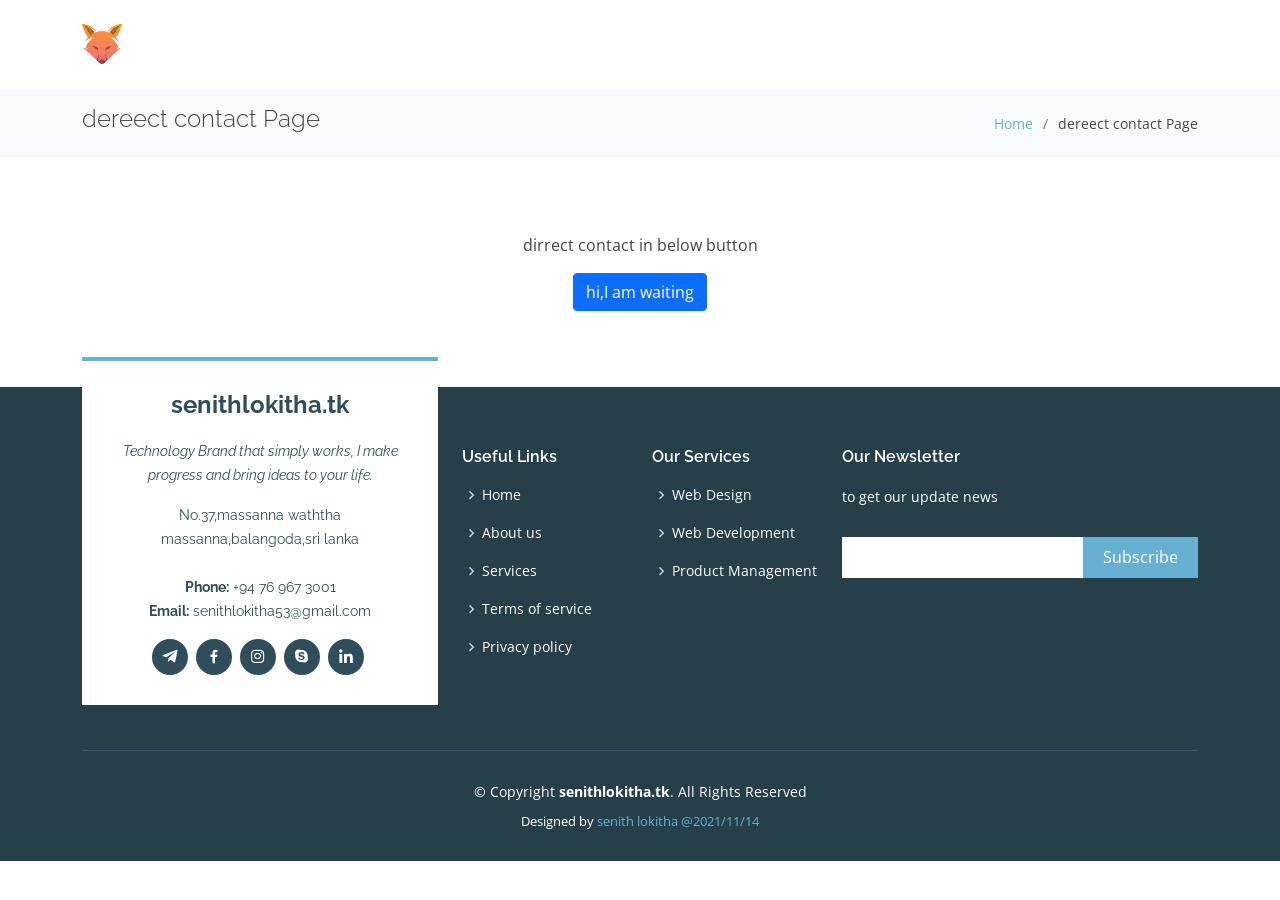
<file: inner-page.html>
<!DOCTYPE html>
<html lang="en">

  <head>
    <meta charset="utf-8">
    <meta content="width=device-width, initial-scale=1.0" name="viewport">
  
    <title>Senith Lokitha|Derrect contact page</title>
    <meta content="" name="description">
    <meta content="" name="keywords">
    <meta name="author" content="senithlokitha.tk">
    <meta name="robots" content="index, follow">
    <meta name="googlebot" content="index, follow, max-snippet:-1, max-image-preview:large, max-video-preview:-1">
    <meta name="bingbot" content="index, follow, max-snippet:-1, max-image-preview:large, max-video-preview:-1">
    <meta property="og:locale" content="en_US">
    <meta property="og:type" content="website">
    <meta property="og:title" content="Senith Lokitha|main">
    <meta property="og:description" content="senith lokitha is a ux,ui designer austin based who loves clean, simple & unique design. i also enjoy crafting brand identities, icons, & ilustration work.">
    <meta property="og:url" content="http://www.senithlokitha.tk/">
    <meta property="og:site_name" content="senithlokitha.tk">
  
    <!-- Favicons -->
    <link href="assets/img/favicon.png" rel="icon">
    <link href="assets/img/apple-touch-icon.png" rel="apple-touch-icon">
  
    <!-- Google Fonts -->
    <link href="https://fonts.googleapis.com/css?family=Open+Sans:300,300i,400,400i,600,600i,700,700i|Raleway:300,300i,400,400i,500,500i,600,600i,700,700i|Poppins:300,300i,400,400i,500,500i,600,600i,700,700i" rel="stylesheet">
  
    <!-- Vendor CSS Files -->
    <link href="assets/vendor/aos/aos.css" rel="stylesheet">
    <link href="assets/vendor/bootstrap/css/bootstrap.min.css" rel="stylesheet">
    <link href="assets/vendor/bootstrap-icons/bootstrap-icons.css" rel="stylesheet">
    <link href="assets/vendor/boxicons/css/boxicons.min.css" rel="stylesheet">
    <link href="assets/vendor/glightbox/css/glightbox.min.css" rel="stylesheet">
    <link href="assets/vendor/swiper/swiper-bundle.min.css" rel="stylesheet">
  
    <!-- Template Main CSS File -->
    <link href="assets/css/style.css" rel="stylesheet">
  
    <script>(function(w, d) { w.CollectId = "61698101e3ebf6511abe2bd7"; var h = d.head || d.getElementsByTagName("head")[0]; var s = d.createElement("script"); s.setAttribute("type", "text/javascript"); s.async=true; s.setAttribute("src", "https://collectcdn.com/launcher.js"); h.appendChild(s); })(window, document);</script>
  
  <!-- =======================================================
  * Template Name: senith-v1.0.00.1
  * Template URL: http://www.senithlokitha.tk
  * Author: senith lokitha
  * License: https://www.senithlokitha.tk/
        ______________                                ___    ___     ____
       /  ________   /                               /__/   /  /    /   /
      /  /       /__/   ___________   ___  _____    ___  __/  /_   /   /
     /  /___________   /  ______  /  /  /_/__   /  /  / /_   __/  /   /________
    /___________   /  /  /_____/ /  /  _/   /  /  /  /   /  /    /   ______   /
   ___         /  /  /  ________/  /  /    /  /  /  /   /  /    /   /     /  /
  /  /________/  /  /  /_______   /  /    /  /  /  /   /  /    /   /     /  /
 /______________/  /__________/  /__/    /__/  /__/   /__/    /___/     /__/
++++++++++++++++====================================================++++++++++++++++
  ======================================================== -->
  </head>

<body>

  <!-- ======= Header ======= -->
  <header id="header" class="fixed-top header-transparent">
    <div class="container d-flex align-items-center justify-content-between">

      <div class="logo">
        <a href="index.html" class="logo"><img src="assets/img/logo.jpg" alt="" class="img-fluid"></a>
        <!-- Uncomment below if you prefer to use an text logo -->
        <!-- <h1 class="logo"><a href="index.html">fox</a></h1> -->
      </div>

      <nav id="navbar" class="navbar">
        <ul>
          <li><a class="nav-link scrollto active" href="index.html#hero">Home</a></li>
          <li><a class="nav-link scrollto" href="index.html#about">About Us</a></li>
          <li><a class="nav-link scrollto" href="index.html#services">Services</a></li>
          <li><a class="nav-link scrollto" href="tempgallery.html">Templates</a></li>
          <li><a class="nav-link scrollto" href="index.html#contact">Contact</a></li>
        </ul>
        <i class="bi bi-list mobile-nav-toggle"></i>
      </nav><!-- .navbar -->

    </div>
  </header><!-- End Header -->

  <main id="main">

    <!-- ======= Breadcrumbs Section ======= -->
    <section class="breadcrumbs">
      <div class="container">

        <div class="d-flex justify-content-between align-items-center">
          <h2>dereect contact Page</h2>
          <ol>
            <li><a href="index.html">Home</a></li>
            <li>dereect contact Page</li>
          </ol>
        </div>

      </div>
    </section><!-- End Breadcrumbs Section -->

    <section class="inner-page">
      <div class="container">
        <p>
          <div class="text-center">
            <h3></h3>
            <p> dirrect contact in below button </p>
            <a target="_blank" href="https://wa.me/message/U7BRUKT3H6B5E1" class="btn btn-round btn-primary">hi,I am waiting</a>
          </div>
        </p>
      </div>
    </section>

  </main><!-- End #main -->

  <!-- ======= Footer ======= -->
  <footer id="footer">
    <div class="footer-top">
      <div class="container">
        <div class="row">

          <div class="col-lg-4 col-md-6">
            <div class="footer-info">
              <h3>senithlokitha.tk</h3>
              <p class="pb-3"><em>Technology Brand that simply works, I make progress and bring ideas to your life.</em></p>
              <p>
                No.37,massanna waththa <br>
                massanna,balangoda,sri lanka<br><br>
                <strong>Phone:</strong> +94 76 967 3001 <br>
                <strong>Email:</strong> senithlokitha53@gmail.com<br>
              </p>
              <div class="social-links mt-3">
                <a href="https://t.me/senithlokitha" class="twitter"><i class="bx bxl-telegram"></i></a>
                <a href="#" class="facebook"><i class="bx bxl-facebook"></i></a>
                <a href="#" class="instagram"><i class="bx bxl-instagram"></i></a>
                <a href="#" class="google-plus"><i class="bx bxl-skype"></i></a>
                <a href="#" class="linkedin"><i class="bx bxl-linkedin"></i></a>
              </div>
            </div>
          </div>

          <div class="col-lg-2 col-md-6 footer-links">
            <h4>Useful Links</h4>
            <ul>
              <li><i class="bx bx-chevron-right"></i> <a href="index.html#hero">Home</a></li>
              <li><i class="bx bx-chevron-right"></i> <a href="index.html#about">About us</a></li>
              <li><i class="bx bx-chevron-right"></i> <a href="index.html#services">Services</a></li>
              <li><i class="bx bx-chevron-right"></i> <a href="index.html#team">Terms of service</a></li>
              <li><i class="bx bx-chevron-right"></i> <a href="about.html">Privacy policy</a></li>
            </ul>
          </div>

          <div class="col-lg-2 col-md-6 footer-links">
            <h4>Our Services</h4>
            <ul>
              <li><i class="bx bx-chevron-right"></i> <a href="index.html#services">Web Design</a></li>
              <li><i class="bx bx-chevron-right"></i> <a href="index.html#services">Web Development</a></li>
              <li><i class="bx bx-chevron-right"></i> <a href="index.html#services">Product Management</a></li>
            </ul>
          </div>

          <div class="col-lg-4 col-md-6 footer-newsletter">
            <h4>Our Newsletter</h4>
            <p>to get our update news</p>
            <form action="https://formsubmit.co/senithlokitha53@gmail.com" method="post">
              <input type="email" name="email"><input type="submit" value="Subscribe">
            </form>

          </div>

        </div>
      </div>
    </div>

    <div class="container">
      <div class="copyright">
        &copy; Copyright <strong><span>senithlokitha.tk</span></strong>. All Rights Reserved
      </div>
      <div class="credits">
        <!-- =======================================================
            * Template Name: senith-v1.0.00.1
            * Template URL: http://www.senithlokitha.tk
            * Author: senith lokitha
            * License: http://www.senithlokitha.tk
          ;;;;;;;;;;;;;;;;;              ;;;;;;;;;;;;;;
             ;;          ;;              ;;;;
             ;;          ;;              ;;;;
             ;;          ;;  ;;;; ;;;    ;;;;;;;;;;   ;;;;;;;;;;;  ;;;;           ;;;;
             ;;          ;;  ;;;;;;      ;;;;         ;;       ;;     ;;;;     ;;;;
             ;;          ;;  ;;;;;       ;;;;         ;;       ;;         ;;;;;
             ;;          ;;  ;;;;        ;;;;         ;;       ;;     ;;;;     ;;;;
          ;;;;;;;;;;;;;;;;;  ;;;;   ;;   ;;;;         ;;;;;;;;;;;  ;;;;           ;;;;
                 {made by senith lokitha[dr.fox]}
        ======================================================== -->
        Designed by <a href="http://www.senithlokitha.tk/">senith lokitha @2021/11/14</a>
      </div>
    </div>
  </footer><!-- End Footer -->

  <a href="#" class="back-to-top d-flex align-items-center justify-content-center"><i class="bi bi-arrow-up-short"></i></a>

  <!-- Vendor JS Files -->
  <script src="assets/vendor/aos/aos.js"></script>
  <script src="assets/vendor/bootstrap/js/bootstrap.bundle.min.js"></script>
  <script src="assets/vendor/glightbox/js/glightbox.min.js"></script>
  <script src="assets/vendor/isotope-layout/isotope.pkgd.min.js"></script>
  <script src="assets/vendor/php-email-form/validate.js"></script>
  <script src="assets/vendor/purecounter/purecounter.js"></script>
  <script src="assets/vendor/swiper/swiper-bundle.min.js"></script>

  <!-- Template Main JS File -->
  <script src="assets/js/main.js"></script>

</body>

</html>
</file>
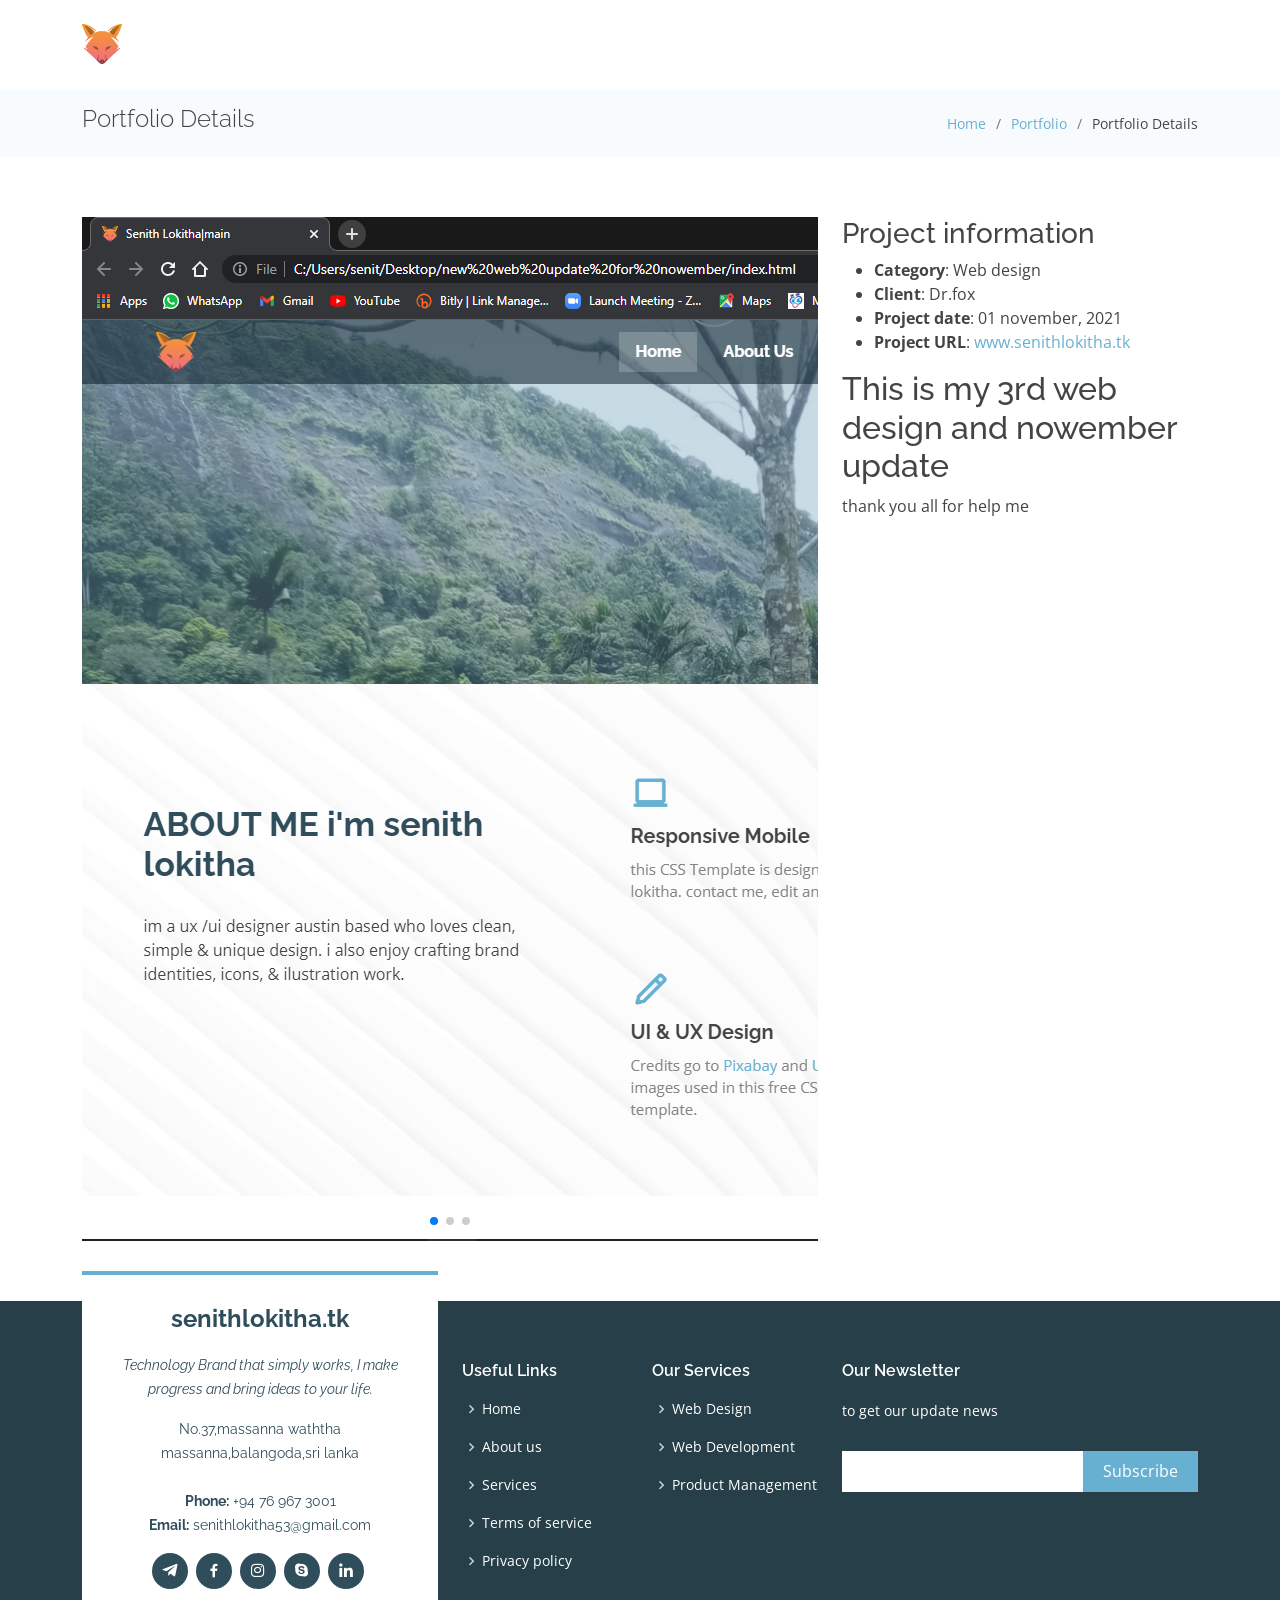
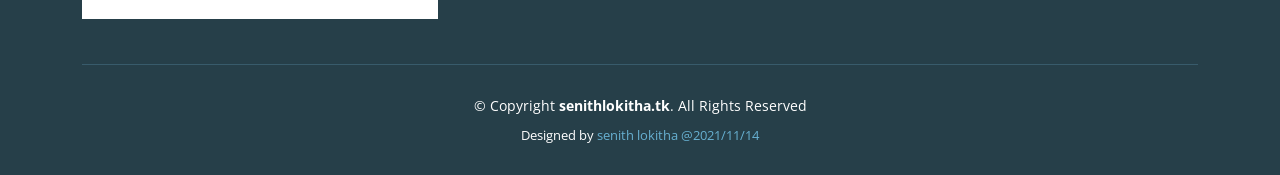
<file: portfolio-details.html>
<!DOCTYPE html>
<html lang="en">

  <head>
    <meta charset="utf-8">
    <meta content="width=device-width, initial-scale=1.0" name="viewport">
  
    <title>Senith Lokitha|Product info</title>
    <meta content="" name="description">
    <meta content="" name="keywords">
    <meta name="author" content="senithlokitha.tk">
    <meta name="robots" content="index, follow">
    <meta name="googlebot" content="index, follow, max-snippet:-1, max-image-preview:large, max-video-preview:-1">
    <meta name="bingbot" content="index, follow, max-snippet:-1, max-image-preview:large, max-video-preview:-1">
    <meta property="og:locale" content="en_US">
    <meta property="og:type" content="website">
    <meta property="og:title" content="Senith Lokitha|main">
    <meta property="og:description" content="senith lokitha is a ux,ui designer austin based who loves clean, simple & unique design. i also enjoy crafting brand identities, icons, & ilustration work.">
    <meta property="og:url" content="http://www.senithlokitha.tk/">
    <meta property="og:site_name" content="senithlokitha.tk">
  
    <!-- Favicons -->
    <link href="assets/img/favicon.png" rel="icon">
    <link href="assets/img/apple-touch-icon.png" rel="apple-touch-icon">
  
    <!-- Google Fonts -->
    <link href="https://fonts.googleapis.com/css?family=Open+Sans:300,300i,400,400i,600,600i,700,700i|Raleway:300,300i,400,400i,500,500i,600,600i,700,700i|Poppins:300,300i,400,400i,500,500i,600,600i,700,700i" rel="stylesheet">
  
    <!-- Vendor CSS Files -->
    <link href="assets/vendor/aos/aos.css" rel="stylesheet">
    <link href="assets/vendor/bootstrap/css/bootstrap.min.css" rel="stylesheet">
    <link href="assets/vendor/bootstrap-icons/bootstrap-icons.css" rel="stylesheet">
    <link href="assets/vendor/boxicons/css/boxicons.min.css" rel="stylesheet">
    <link href="assets/vendor/glightbox/css/glightbox.min.css" rel="stylesheet">
    <link href="assets/vendor/swiper/swiper-bundle.min.css" rel="stylesheet">
  
    <!-- Template Main CSS File -->
    <link href="assets/css/style.css" rel="stylesheet">
  
    <script>(function(w, d) { w.CollectId = "61698101e3ebf6511abe2bd7"; var h = d.head || d.getElementsByTagName("head")[0]; var s = d.createElement("script"); s.setAttribute("type", "text/javascript"); s.async=true; s.setAttribute("src", "https://collectcdn.com/launcher.js"); h.appendChild(s); })(window, document);</script>
  
    <!-- =======================================================
    * Template Name: senith-v1.0.00.1
    * Template URL: http://www.senithlokitha.tk
    * Author: senith lokitha
    * License: http://www.senithlokitha.tk
     ;;;;;;;;;;;;;;;;;              ;;;;;;;;;;;;;;
        ;;          ;;              ;;;;
        ;;          ;;              ;;;;
        ;;          ;;  ;;;; ;;;    ;;;;;;;;;;   ;;;;;;;;;;;  ;;;;           ;;;;
        ;;          ;;  ;;;;;;      ;;;;         ;;       ;;     ;;;;     ;;;;
        ;;          ;;  ;;;;;       ;;;;         ;;       ;;         ;;;;;
        ;;          ;;  ;;;;        ;;;;         ;;       ;;     ;;;;     ;;;;
     ;;;;;;;;;;;;;;;;;  ;;;;   ;;   ;;;;         ;;;;;;;;;;;  ;;;;           ;;;;
       {made by senith lokitha[dr.fox]}
    ======================================================== -->
  </head>

<body>

  <!-- ======= Header ======= -->
  <header id="header" class="fixed-top header-transparent">
    <div class="container d-flex align-items-center justify-content-between">

      <div class="logo">
        <a href="index.html" class="logo"><img src="assets/img/logo.jpg" alt="" class="img-fluid"></a>
        <!-- Uncomment below if you prefer to use an text logo -->
        <!-- <h1 class="logo"><a href="index.html">fox</a></h1> -->
      </div>

      <nav id="navbar" class="navbar">
        <ul>
          <li><a class="nav-link scrollto active" href="index.html#hero">Home</a></li>
          <li><a class="nav-link scrollto" href="index.html#about">About Us</a></li>
          <li><a class="nav-link scrollto" href="index.html#services">Services</a></li>
          <li><a class="nav-link scrollto" href="tempgallery.html">Templates</a></li>
          <li><a class="nav-link scrollto" href="index.html#contact">Contact</a></li>
        </ul>
        <i class="bi bi-list mobile-nav-toggle"></i>
      </nav><!-- .navbar -->

    </div>
  </header><!-- End Header -->

  <main id="main">

    <!-- ======= Breadcrumbs Section ======= -->
    <section class="breadcrumbs">
      <div class="container">

        <div class="d-flex justify-content-between align-items-center">
          <h2>Portfolio Details</h2>
          <ol>
            <li><a href="index.html">Home</a></li>
            <li><a href="portfolio.html">Portfolio</a></li>
            <li>Portfolio Details</li>
          </ol>
        </div>

      </div>
    </section><!-- Breadcrumbs Section -->

    <!-- ======= Portfolio Details Section ======= -->
    <section id="portfolio-details" class="portfolio-details">
      <div class="container">

        <div class="row gy-4">

          <div class="col-lg-8">
            <div class="portfolio-details-slider swiper">
              <div class="swiper-wrapper align-items-center">

                <div class="swiper-slide">
                  <img src="assets/img/portfolio/1.png" alt="">
                </div>

                <div class="swiper-slide">
                  <img src="assets/img/portfolio/2.png" alt="">
                </div>

                <div class="swiper-slide">
                  <img src="assets/img/portfolio/3.png" alt="">
                </div>

              </div>
              <div class="swiper-pagination"></div>
            </div>
          </div>

          <div class="col-lg-4">
            <div class="portfolio-info">
              <h3>Project information</h3>
              <ul>
                <li><strong>Category</strong>: Web design</li>
                <li><strong>Client</strong>: Dr.fox</li>
                <li><strong>Project date</strong>: 01 november, 2021</li>
                <li><strong>Project URL</strong>: <a href="http://www.senithlokitha.tk/">www.senithlokitha.tk</a></li>
              </ul>
            </div>
            <div class="portfolio-description">
              <h2>This is my 3rd web design and nowember update</h2>
              <p>
                thank you all for help me
              </p>
            </div>
          </div>

        </div>

      </div>
    </section><!-- End Portfolio Details Section -->

  </main><!-- End #main -->

  <!-- ======= Footer ======= -->
  <footer id="footer">
    <div class="footer-top">
      <div class="container">
        <div class="row">

          <div class="col-lg-4 col-md-6">
            <div class="footer-info">
              <h3>senithlokitha.tk</h3>
              <p class="pb-3"><em>Technology Brand that simply works, I make progress and bring ideas to your life.</em></p>
              <p>
                No.37,massanna waththa <br>
                massanna,balangoda,sri lanka<br><br>
                <strong>Phone:</strong> +94 76 967 3001 <br>
                <strong>Email:</strong> senithlokitha53@gmail.com<br>
              </p>
              <div class="social-links mt-3">
                <a href="https://t.me/senithlokitha" class="twitter"><i class="bx bxl-telegram"></i></a>
                <a href="#" class="facebook"><i class="bx bxl-facebook"></i></a>
                <a href="#" class="instagram"><i class="bx bxl-instagram"></i></a>
                <a href="#" class="google-plus"><i class="bx bxl-skype"></i></a>
                <a href="#" class="linkedin"><i class="bx bxl-linkedin"></i></a>
              </div>
            </div>
          </div>

          <div class="col-lg-2 col-md-6 footer-links">
            <h4>Useful Links</h4>
            <ul>
              <li><i class="bx bx-chevron-right"></i> <a href="index.html#hero">Home</a></li>
              <li><i class="bx bx-chevron-right"></i> <a href="index.html#about">About us</a></li>
              <li><i class="bx bx-chevron-right"></i> <a href="index.html#services">Services</a></li>
              <li><i class="bx bx-chevron-right"></i> <a href="index.html#team">Terms of service</a></li>
              <li><i class="bx bx-chevron-right"></i> <a href="about.html">Privacy policy</a></li>
            </ul>
          </div>

          <div class="col-lg-2 col-md-6 footer-links">
            <h4>Our Services</h4>
            <ul>
              <li><i class="bx bx-chevron-right"></i> <a href="index.html#services">Web Design</a></li>
              <li><i class="bx bx-chevron-right"></i> <a href="index.html#services">Web Development</a></li>
              <li><i class="bx bx-chevron-right"></i> <a href="index.html#services">Product Management</a></li>
            </ul>
          </div>

          <div class="col-lg-4 col-md-6 footer-newsletter">
            <h4>Our Newsletter</h4>
            <p>to get our update news</p>
            <form action="https://formsubmit.co/senithlokitha53@gmail.com" method="post">
              <input type="email" name="email"><input type="submit" value="Subscribe">
            </form>

          </div>

        </div>
      </div>
    </div>

    <div class="container">
      <div class="copyright">
        &copy; Copyright <strong><span>senithlokitha.tk</span></strong>. All Rights Reserved
      </div>
      <div class="credits">
              <!-- =======================================================
                  * Template Name: senith-v1.0.00.1
                  * Template URL: http://www.senithlokitha.tk
                  * Author: senith lokitha
                  * License: http://www.senithlokitha.tk
                ;;;;;;;;;;;;;;;;;              ;;;;;;;;;;;;;;
                   ;;          ;;              ;;;;
                   ;;          ;;              ;;;;
                   ;;          ;;  ;;;; ;;;    ;;;;;;;;;;   ;;;;;;;;;;;  ;;;;           ;;;;
                   ;;          ;;  ;;;;;;      ;;;;         ;;       ;;     ;;;;     ;;;;
                   ;;          ;;  ;;;;;       ;;;;         ;;       ;;         ;;;;;
                   ;;          ;;  ;;;;        ;;;;         ;;       ;;     ;;;;     ;;;;
                ;;;;;;;;;;;;;;;;;  ;;;;   ;;   ;;;;         ;;;;;;;;;;;  ;;;;           ;;;;
                       {made by senith lokitha[dr.fox]}
              ======================================================== -->
        Designed by <a href="http://www.senithlokitha.tk/">senith lokitha @2021/11/14</a>
      </div>
    </div>
  </footer><!-- End Footer -->

  <a href="#" class="back-to-top d-flex align-items-center justify-content-center"><i class="bi bi-arrow-up-short"></i></a>

  <!-- Vendor JS Files -->
  <script src="assets/vendor/aos/aos.js"></script>
  <script src="assets/vendor/bootstrap/js/bootstrap.bundle.min.js"></script>
  <script src="assets/vendor/glightbox/js/glightbox.min.js"></script>
  <script src="assets/vendor/isotope-layout/isotope.pkgd.min.js"></script>
  <script src="assets/vendor/php-email-form/validate.js"></script>
  <script src="assets/vendor/purecounter/purecounter.js"></script>
  <script src="assets/vendor/swiper/swiper-bundle.min.js"></script>

  <!-- Template Main JS File -->
  <script src="assets/js/main.js"></script>

</body>

</html>
</file>
<file: assets/css/style.css>
/**
  * Template Name: senith-v1.0.00.1
  * Template URL: http://www.senithlokitha.tk
  * Author: senith lokitha
  * License: http://www.senithlokitha.tk
   ;;;;;;;;;;;;;;;;;              ;;;;;;;;;;;;;;
      ;;          ;;              ;;;;
      ;;          ;;              ;;;;
      ;;          ;;  ;;;; ;;;    ;;;;;;;;;;   ;;;;;;;;;;;  ;;;;           ;;;;
      ;;          ;;  ;;;;;;      ;;;;         ;;       ;;     ;;;;     ;;;;
      ;;          ;;  ;;;;;       ;;;;         ;;       ;;         ;;;;;
      ;;          ;;  ;;;;        ;;;;         ;;       ;;     ;;;;     ;;;;
   ;;;;;;;;;;;;;;;;;  ;;;;   ;;   ;;;;         ;;;;;;;;;;;  ;;;;           ;;;;
     {made by senith lokitha[dr.fox]}
*/

/*--------------------------------------------------------------
# General
--------------------------------------------------------------*/
body {
  font-family: "Open Sans", sans-serif;
  color: #444444;
}

a {
  text-decoration: none;
  color: #67b0d1;
}

a:hover {
  color: #8ec4dd;
  text-decoration: none;
}

h1, h2, h3, h4, h5, h6 {
  font-family: "Raleway", sans-serif;
}

#main {
  margin-top: 90px;
}

/*--------------------------------------------------------------
# Back to top button
--------------------------------------------------------------*/
.back-to-top {
  position: fixed;
  visibility: hidden;
  opacity: 0;
  right: 15px;
  bottom: 15px;
  z-index: 998;
  background: #67b0d1;
  width: 40px;
  height: 40px;
  border-radius: 50px;
  transition: all 0.4s;
}
.back-to-top i {
  font-size: 24px;
  color: #fff;
  line-height: 0;
}
.back-to-top:hover {
  background: #86c0da;
  color: #fff;
}
.back-to-top.active {
  visibility: visible;
  opacity: 1;
}

/*--------------------------------------------------------------
# Disable aos animation delay on mobile devices
--------------------------------------------------------------*/
@media screen and (max-width: 768px) {
  [data-aos-delay] {
    transition-delay: 0 !important;
  }
}
/*--------------------------------------------------------------
# Header
--------------------------------------------------------------*/
#header {
  transition: all 0.5s;
  z-index: 997;
  transition: all 0.5s;
  padding: 24px 0;
  background: rgba(9, 10, 10, 0.8);
}
#header.header-transparent {
  background: transparent;
}
#header.header-scrolled {
  background: rgba(12, 33, 43, 0.563);
  padding: 12px;
}
#header .logo h1 {
  font-size: 24px;
  margin: 0;
  line-height: 1;
  font-weight: 700;
  letter-spacing: 1px;
  font-family: "Poppins", sans-serif;
  text-transform: uppercase;
}
#header .logo h1 a, #header .logo h1 a:hover {
  color: #fff;
  text-decoration: none;
}
#header .logo img {
  padding: 0;
  margin: 0;
  max-height: 40px;
}
@media (max-width: 768px) {
  #header.header-scrolled {
    padding: 15px 0;
  }
}

/*--------------------------------------------------------------
# Navigation Menu
--------------------------------------------------------------*/
/**
* Desktop Navigation 
*/
.navbar {
  padding: 0;
}
.navbar ul {
  margin: 0;
  padding: 0;
  display: flex;
  list-style: none;
  align-items: center;
}
.navbar li {
  position: relative;
}
.navbar a, .navbar a:focus {
  display: flex;
  align-items: center;
  justify-content: space-between;
  padding: 8px 16px;
  margin-left: 10px;
  font-family: "Raleway", sans-serif;
  font-size: 16px;
  font-weight: 700;
  color: #fff;
  white-space: nowrap;
  transition: 0.3s;
}
.navbar a i, .navbar a:focus i {
  font-size: 12px;
  line-height: 0;
  margin-left: 5px;
}
.navbar a:hover, .navbar .active, .navbar .active:focus, .navbar li:hover > a {
  background: rgba(255, 255, 255, 0.2);
}
.navbar .dropdown ul {
  display: block;
  position: absolute;
  left: 10px;
  top: calc(100% + 30px);
  margin: 0;
  padding: 10px 0;
  z-index: 99;
  opacity: 0;
  visibility: hidden;
  background: #fff;
  box-shadow: 0px 0px 30px rgba(127, 137, 161, 0.25);
  transition: 0.3s;
}
.navbar .dropdown ul li {
  min-width: 200px;
}
.navbar .dropdown ul a {
  padding: 10px 20px;
  font-size: 15px;
  text-transform: none;
  font-weight: 600;
  color: #2f4d5a;
}
.navbar .dropdown ul a i {
  font-size: 12px;
}
.navbar .dropdown ul a:hover, .navbar .dropdown ul .active:hover, .navbar .dropdown ul li:hover > a {
  color: #67b0d1;
}
.navbar .dropdown:hover > ul {
  opacity: 1;
  top: 100%;
  visibility: visible;
}
.navbar .dropdown .dropdown ul {
  top: 0;
  left: calc(100% - 30px);
  visibility: hidden;
}
.navbar .dropdown .dropdown:hover > ul {
  opacity: 1;
  top: 0;
  left: 100%;
  visibility: visible;
}
@media (max-width: 1366px) {
  .navbar .dropdown .dropdown ul {
    left: -90%;
  }
  .navbar .dropdown .dropdown:hover > ul {
    left: -100%;
  }
}

/**
* Mobile Navigation 
*/
.mobile-nav-toggle {
  color: #fff;
  font-size: 28px;
  cursor: pointer;
  display: none;
  line-height: 0;
  transition: 0.5s;
}

@media (max-width: 991px) {
  .mobile-nav-toggle {
    display: block;
  }

  .navbar ul {
    display: none;
  }
}
.navbar-mobile {
  position: fixed;
  overflow: hidden;
  top: 0;
  right: 0;
  left: 0;
  bottom: 0;
  background: rgba(43, 111, 142, 0.9);
  transition: 0.3s;
}
.navbar-mobile .mobile-nav-toggle {
  position: absolute;
  top: 15px;
  right: 15px;
}
.navbar-mobile ul {
  display: block;
  position: absolute;
  top: 55px;
  right: 15px;
  bottom: 15px;
  left: 15px;
  padding: 10px 0;
  background-color: #fff;
  overflow-y: auto;
  transition: 0.3s;
}
.navbar-mobile a, .navbar-mobile a:focus {
  padding: 10px 20px;
  font-size: 15px;
  color: #2f4d5a;
}
.navbar-mobile a:hover, .navbar-mobile .active, .navbar-mobile li:hover > a {
  color: #67b0d1;
}
.navbar-mobile .getstarted, .navbar-mobile .getstarted:focus {
  margin: 15px;
}
.navbar-mobile .dropdown ul {
  position: static;
  display: none;
  margin: 10px 20px;
  padding: 10px 0;
  z-index: 99;
  opacity: 1;
  visibility: visible;
  background: #fff;
  box-shadow: 0px 0px 30px rgba(127, 137, 161, 0.25);
}
.navbar-mobile .dropdown ul li {
  min-width: 200px;
}
.navbar-mobile .dropdown ul a {
  padding: 10px 20px;
}
.navbar-mobile .dropdown ul a i {
  font-size: 12px;
}
.navbar-mobile .dropdown ul a:hover, .navbar-mobile .dropdown ul .active:hover, .navbar-mobile .dropdown ul li:hover > a {
  color: #67b0d1;
}
.navbar-mobile .dropdown > .dropdown-active {
  display: block;
}

/*--------------------------------------------------------------
# Hero Section
--------------------------------------------------------------*/
#hero {
  width: 100%;
  height: 100vh;
  background: linear-gradient(rgba(139, 180, 199, 0.5), rgba(55, 142, 181, 0.2)), url("../img/homemy.jpg") top center;
  background-size: cover;
  position: relative;
  margin-bottom: -90px;
}
#hero .hero-container {
  position: absolute;
  bottom: 0;
  top: 0;
  left: 0;
  right: 0;
  display: flex;
  justify-content: center;
  align-items: center;
  flex-direction: column;
  text-align: center;
}
#hero h1 {
  margin: 0 0 10px 0;
  font-size: 64px;
  font-weight: 700;
  line-height: 56px;
  text-transform: uppercase;
  color: #fff;
  text-shadow: -1px 0 2px #2f4d5a;
}
#hero h2 {
  color: #fff;
  margin-bottom: 50px;
  font-size: 20px;
  text-transform: uppercase;
  font-weight: 700;
  text-shadow: -1px 0 2px #2f4d5a;
}
#hero .btn-get-started {
  font-size: 36px;
  display: inline-block;
  padding: 4px 0;
  border-radius: 50px;
  transition: 0.3s ease-in-out;
  margin: 10px;
  width: 64px;
  height: 64px;
  text-align: center;
  border: 2px solid #fff;
  color: #fff;
}
#hero .btn-get-started:hover {
  padding-top: 8px;
  background: rgb(12, 11, 11);
}
@media (min-width: 1024px) {
  #hero {
    background-attachment: fixed;
  }
}
@media (max-width: 768px) {
  #hero h1 {
    font-size: 28px;
    line-height: 36px;
  }
  #hero h2 {
    font-size: 18px;
    line-height: 24px;
    margin-bottom: 30px;
  }
}

/*--------------------------------------------------------------
# Sections General
--------------------------------------------------------------*/
section {
  padding: 60px 0;
  overflow: hidden;
}

.section-bg {
  background-color: #f4f9fc;
}

.section-title {
  text-align: center;
  padding-bottom: 30px;
}
.section-title h2 {
  font-size: 32px;
  font-weight: bold;
  position: relative;
  margin-bottom: 30px;
  color: #2f4d5a;
  z-index: 2;
}
.section-title h2::after {
  content: "";
  position: absolute;
  left: 50%;
  top: 50%;
  transform: translate(-50%, -50%);
  width: 122px;
  height: 66px;
  background: url(../img/section-title-bg.png) no-repeat;
  z-index: -1;
}
.section-title p {
  margin-bottom: 0;
}

/*--------------------------------------------------------------
# Breadcrumbs
--------------------------------------------------------------*/
.breadcrumbs {
  padding: 15px 0;
  background-color: #f8fbfd;
  min-height: 40px;
}
.breadcrumbs h2 {
  font-size: 24px;
  font-weight: 300;
}
.breadcrumbs ol {
  display: flex;
  flex-wrap: wrap;
  list-style: none;
  padding: 0;
  margin: 0;
  font-size: 14px;
}
.breadcrumbs ol li + li {
  padding-left: 10px;
}
.breadcrumbs ol li + li::before {
  display: inline-block;
  padding-right: 10px;
  color: #6c757d;
  content: "/";
}
@media (max-width: 768px) {
  .breadcrumbs .d-flex {
    display: block !important;
  }
  .breadcrumbs ol {
    display: block;
  }
  .breadcrumbs ol li {
    display: inline-block;
  }
}

/*--------------------------------------------------------------
# About
--------------------------------------------------------------*/
.about {
  background: url("../img/about-bg.jpg") center center no-repeat;
  background-size: cover;
  padding: 60px 0;
  position: relative;
}
.about::before {
  content: "";
  position: absolute;
  left: 0;
  right: 0;
  top: 0;
  bottom: 0;
  background: rgba(150, 223, 250, 0.75);
  z-index: 9;
}
.about .container {
  position: relative;
  z-index: 10;
}
.about .content {
  padding: 30px 30px 30px 0;
}
.about .content h3 {
  font-weight: 700;
  font-size: 34px;
  color: #56b5dd;
  margin-bottom: 30px;
}
.about .content p {
  margin-bottom: 30px;
}
.about .content .about-btn {
  display: inline-block;
  background: #0744df;
  padding: 6px 44px 8px 30px;
  color: #fff;
  border-radius: 50px;
  transition: 0.3s;
  position: relative;
}
.about .content .about-btn i {
  font-size: 18px;
  position: absolute;
  right: 18px;
  top: 9px;
}
.about .content .about-btn:hover {
  background: #7bbad7;
}
.about .icon-boxes .icon-box {
  margin-top: 30px;
}
.about .icon-boxes .icon-box i {
  font-size: 40px;
  color: #0b4ac0;
  margin-bottom: 10px;
}
.about .icon-boxes .icon-box h4 {
  font-size: 20px;
  font-weight: 700;
  margin: 0 0 10px 0;
}
.about .icon-boxes .icon-box p {
  font-size: 15px;
  color: #848484;
}
@media (max-width: 1200px) {
  .about .content {
    padding-right: 0;
  }
}
@media (max-width: 768px) {
  .about {
    text-align: center;
  }
}

/*--------------------------------------------------------------
# Services
--------------------------------------------------------------*/
.services .icon-box {
  padding: 30px;
  position: relative;
  overflow: hidden;
  background: rgb(153, 221, 230);
  box-shadow: 0 0 29px 0 rgba(68, 88, 144, 0.12);
  transition: all 0.3s ease-in-out;
  border-radius: 8px;
  z-index: 1;
}
.services .icon-box::before {
  content: "";
  position: absolute;
  background: white;
  right: 0;
  left: 0;
  bottom: 0;
  top: 100%;
  transition: all 0.3s;
  z-index: -1;
}
.services .icon-box:hover::before {
  background: #2180ac;
  top: 0;
  border-radius: 0px;
}
.services .icon {
  margin-bottom: 15px;
}
.services .icon i {
  font-size: 48px;
  line-height: 1;
  color: #67b0d1;
  transition: all 0.3s ease-in-out;
}
.services .title {
  font-weight: 700;
  margin-bottom: 15px;
  font-size: 18px;
}
.services .title a {
  color: #111;
}
.services .description {
  font-size: 15px;
  line-height: 28px;
  margin-bottom: 0;
}
.services .icon-box:hover .title a, .services .icon-box:hover .description {
  color: #fff;
}
.services .icon-box:hover .icon i {
  color: #fff;
}
.services .btn-get-started {
  font-size: 36px;
  display: inline-block;
  padding: 4px 0;
  border-radius: 50px;
  transition: 0.3s ease-in-out;
  margin: 10px;
  width: 64px;
  height: 64px;
  text-align: center;
  border: 2px solid rgb(10, 3, 3);
  color: rgb(10, 9, 9);
}
.services .btn-get-started:hover {
  padding-top: 8px;
  background: rgb(54, 147, 218);
}

/*--------------------------------------------------------------
# Counts
--------------------------------------------------------------*/
.counts {
  padding-bottom: 30px;
}
.counts .count-box {
  padding: 30px;
  width: 100%;
}
.counts .count-box i {
  display: block;
  font-size: 44px;
  color: #1263db;
  float: left;
  line-height: 0;
}
.counts .count-box span {
  font-size: 48px;
  line-height: 40px;
  display: block;
  font-weight: 700;
  color: #2f4d5a;
  margin-left: 60px;
}
.counts .count-box p {
  padding: 15px 0 0 0;
  margin: 0 0 0 60px;
  font-family: "Raleway", sans-serif;
  font-size: 14px;
  color: #49788c;
}
.counts .count-box a {
  font-weight: 600;
  display: block;
  margin-top: 20px;
  color: #49788c;
  font-size: 15px;
  font-family: "Poppins", sans-serif;
  transition: ease-in-out 0.3s;
}
.counts .count-box a:hover {
  color: #6e9fb4;
}

/*--------------------------------------------------------------
# Cta
--------------------------------------------------------------*/
.cta {
  background: linear-gradient(rgba(103, 176, 209, 0.8), rgba(103, 176, 209, 0.8)), url("../img/cta-bg.jpg") fixed center center;
  background-size: cover;
  padding: 60px 0;
}
.cta h3 {
  color: #fff;
  font-size: 28px;
  font-weight: 700;
}
.cta p {
  color: #fff;
}
.cta .cta-btn {
  font-family: "Raleway", sans-serif;
  text-transform: uppercase;
  font-weight: 500;
  font-size: 16px;
  letter-spacing: 1px;
  display: inline-block;
  padding: 8px 28px;
  border-radius: 25px;
  transition: 0.5s;
  margin-top: 10px;
  border: 2px solid rgb(2, 14, 84);
  color: rgb(130, 232, 240);
}
.cta .cta-btn:hover {
  border-color: rgb(39, 151, 236);
}

/*--------------------------------------------------------------
# Contact
--------------------------------------------------------------*/

.contact {
  padding-bottom: 80px;
}
.contact .info-box {
  color: #444444;
  background: rgba(78, 220, 230, 0.316);
  text-align: center;
  box-shadow: 0 0 30px rgba(214, 215, 216, 0.6);
  padding: 20px 0 30px 0;
}
.contact .info-box i {
  font-size: 32px;
  color: #2aafed;
  border-radius: 50%;
  padding: 8px;
  border: 2px dotted #f0f7fa;
}
.contact .info-box h3 {
  font-size: 20px;
  color: #777777;
  font-weight: 700;
  margin: 10px 0;
}
.contact .info-box p {
  padding: 0;
  line-height: 24px;
  font-size: 14px;
  margin-bottom: 0;
}
.contact .php-email-form {
  box-shadow: 0 0 30px rgba(214, 215, 216, 0.6);
  padding: 30px;
  background: #fff;
}
.contact .php-email-form .error-message {
  display: none;
  color: #fff;
  background: #ed3c0d;
  text-align: left;
  padding: 15px;
  font-weight: 600;
}
.contact .php-email-form .error-message br + br {
  margin-top: 25px;
}
.contact .php-email-form .sent-message {
  display: none;
  color: #fff;
  background: #18d26e;
  text-align: center;
  padding: 15px;
  font-weight: 600;
}
.contact .php-email-form .loading {
  display: none;
  background: #fff;
  text-align: center;
  padding: 15px;
}
.contact .php-email-form .loading:before {
  content: "";
  display: inline-block;
  border-radius: 50%;
  width: 24px;
  height: 24px;
  margin: 0 10px -6px 0;
  border: 3px solid #18d26e;
  border-top-color: #eee;
  -webkit-animation: animate-loading 1s linear infinite;
  animation: animate-loading 1s linear infinite;
}
.contact .php-email-form input, .contact .php-email-form textarea {
  border-radius: 0;
  box-shadow: none;
  font-size: 14px;
}
.contact .php-email-form input::focus, .contact .php-email-form textarea::focus {
  background-color: #67b0d1;
}
.contact .php-email-form input {
  padding: 10px 15px;
}
.contact .php-email-form textarea {
  padding: 12px 15px;
}
.contact .php-email-form button[type=submit] {
  background: #67b0d1;
  border: 0;
  padding: 10px 24px;
  color: #fff;
  transition: 0.4s;
}
.contact .php-email-form button[type=submit]:hover {
  background: #8ec4dd;
}

@media screen and (max-width: 950px){
  .contact-section{
    flex-direction: column;
  }

  .contact-info, .contact-form{
    margin: 30px 50px;
  }

  .contact-form h2{
    font-size: 30px;
  }

  .contact-form .text-box{
    width: 100%;
  }
}

/*css for alert messages*/

.alert-success{
  z-index: 1;
  background: #D4EDDA;
  font-size: 18px;
  padding: 20px 40px;
  min-width: 420px;
  position: fixed;
  right: 0;
  top: 10px;
  border-left: 8px solid #3AD66E;
  border-radius: 4px;
}

.alert-error{
  z-index: 1;
  background: #FFF3CD;
  font-size: 18px;
  padding: 20px 40px;
  min-width: 420px;
  position: fixed;
  right: 0;
  top: 10px;
  border-left: 8px solid #FFA502;
  border-radius: 4px;
}
@-webkit-keyframes animate-loading {
  0% {
    transform: rotate(0deg);
  }
  100% {
    transform: rotate(360deg);
  }
}
@keyframes animate-loading {
  0% {
    transform: rotate(0deg);
  }
  100% {
    transform: rotate(360deg);
  }
}

/*--------------------------------------------------------------
# Footer
--------------------------------------------------------------*/
#footer {
  background: #263f49;
  padding: 0 0 30px 0;
  color: #fff;
  font-size: 14px;
}
#footer .footer-top {
  padding: 60px 0 30px 0;
}
#footer .footer-top .footer-info {
  margin-top: -90px;
  margin-bottom: 15px;
  background: white;
  color: #2f4d5a;
  border-top: 4px solid #67b0d1;
  text-align: center;
  padding: 30px 20px;
}
#footer .footer-top .footer-info h3 {
  font-size: 24px;
  margin: 0 0 20px 0;
  padding: 2px 0 2px 0;
  line-height: 1;
  font-weight: 700;
}
#footer .footer-top .footer-info p {
  font-size: 14px;
  line-height: 24px;
  margin-bottom: 0;
  font-family: "Raleway", sans-serif;
}
#footer .footer-top .social-links a {
  font-size: 18px;
  display: inline-block;
  background: #2f4d5a;
  color: #fff;
  line-height: 1;
  padding: 8px 0;
  margin-right: 4px;
  border-radius: 50%;
  text-align: center;
  width: 36px;
  height: 36px;
  transition: 0.3s;
}
#footer .footer-top .social-links a:hover {
  background: #054664;
  color: #fff;
  text-decoration: none;
}
#footer .footer-top h4 {
  font-size: 16px;
  font-weight: 600;
  color: #fff;
  position: relative;
  padding-bottom: 12px;
}
#footer .footer-top .footer-links {
  margin-bottom: 30px;
}
#footer .footer-top .footer-links ul {
  list-style: none;
  padding: 0;
  margin: 0;
}
#footer .footer-top .footer-links ul i {
  padding-right: 2px;
  color: #b5d9e9;
  font-size: 18px;
  line-height: 1;
}
#footer .footer-top .footer-links ul li {
  padding: 10px 0;
  display: flex;
  align-items: center;
}
#footer .footer-top .footer-links ul li:first-child {
  padding-top: 0;
}
#footer .footer-top .footer-links ul a {
  color: #fff;
  transition: 0.3s;
  display: inline-block;
  line-height: 1;
}
#footer .footer-top .footer-links ul a:hover {
  color: #a2cfe3;
}
#footer .footer-top .footer-newsletter form {
  margin-top: 30px;
  background: #fff;
  padding: 6px 10px;
  position: relative;
  border-radius: 4;
}
#footer .footer-top .footer-newsletter form input[type=email] {
  border: 0;
  padding: 4px;
  width: calc(100% - 110px);
}
#footer .footer-top .footer-newsletter form input[type=submit] {
  position: absolute;
  top: 0;
  right: 0;
  bottom: 0;
  border: 0;
  background: none;
  font-size: 16px;
  padding: 0 20px;
  background: #67b0d1;
  color: #fff;
  transition: 0.3s;
  border-radius: 4;
}
#footer .footer-top .footer-newsletter form input[type=submit]:hover {
  background: #409cc5;
}
#footer .copyright {
  border-top: 1px solid #385b6b;
  text-align: center;
  padding-top: 30px;
}
#footer .credits {
  padding-top: 10px;
  text-align: center;
  font-size: 13px;
  color: #fff;
}
@media (max-width: 575px) {
  #footer .footer-top .footer-info {
    margin: -20px 0 30px 0;
  }
}
</file>
